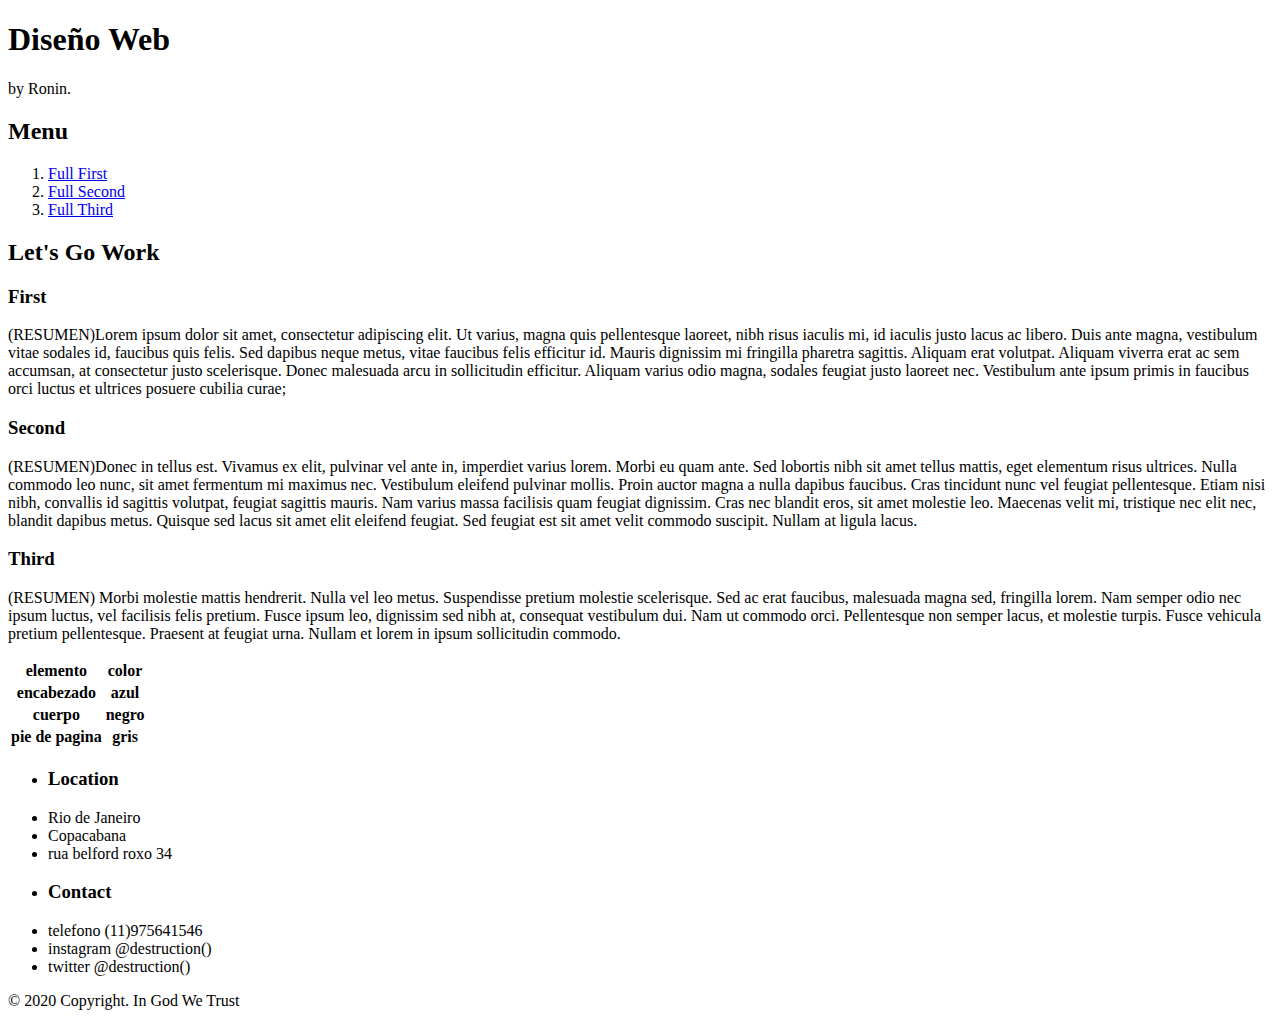
<file: src/index.html>
<!DOCTYPE html>
<html>
<head>
	<title>Projecto Web</title>
</head>
<body>
	<header>
		<h1>Diseño Web</h1>
		<p>by Ronin.</p>
	</header>
	
	<section>

		<h2>Menu</h2>
		<ol>
			<li><a href="#">Full First</a></li>
			<li><a href="#">Full Second</a></li>
			<li><a href="#">Full Third</a></li>
		</ol>


		<h2>Let's Go Work</h2>

		<h3>First</h3>

		<p>(RESUMEN)Lorem ipsum dolor sit amet, consectetur adipiscing elit. Ut varius, magna quis pellentesque laoreet, nibh risus iaculis mi, id iaculis justo lacus ac libero. Duis ante magna, vestibulum vitae sodales id, faucibus quis felis. Sed dapibus neque metus, vitae faucibus felis efficitur id. Mauris dignissim mi fringilla pharetra sagittis. Aliquam erat volutpat. Aliquam viverra erat ac sem accumsan, at consectetur justo scelerisque. Donec malesuada arcu in sollicitudin efficitur. Aliquam varius odio magna, sodales feugiat justo laoreet nec. Vestibulum ante ipsum primis in faucibus orci luctus et ultrices posuere cubilia curae;</p>
	
		<h3>Second</h3>

		<p>(RESUMEN)Donec in tellus est. Vivamus ex elit, pulvinar vel ante in, imperdiet varius lorem. Morbi eu quam ante. Sed lobortis nibh sit amet tellus mattis, eget elementum risus ultrices. Nulla commodo leo nunc, sit amet fermentum mi maximus nec. Vestibulum eleifend pulvinar mollis. Proin auctor magna a nulla dapibus faucibus. Cras tincidunt nunc vel feugiat pellentesque. Etiam nisi nibh, convallis id sagittis volutpat, feugiat sagittis mauris. Nam varius massa facilisis quam feugiat dignissim. Cras nec blandit eros, sit amet molestie leo. Maecenas velit mi, tristique nec elit nec, blandit dapibus metus. Quisque sed lacus sit amet elit eleifend feugiat. Sed feugiat est sit amet velit commodo suscipit. Nullam at ligula lacus.</p>
		
		<h3>Third</h3>

		<p>(RESUMEN) Morbi molestie mattis hendrerit. Nulla vel leo metus. Suspendisse pretium molestie scelerisque. Sed ac erat faucibus, malesuada magna sed, fringilla lorem. Nam semper odio nec ipsum luctus, vel facilisis felis pretium. Fusce ipsum leo, dignissim sed nibh at, consequat vestibulum dui. Nam ut commodo orci. Pellentesque non semper lacus, et molestie turpis. Fusce vehicula pretium pellentesque. Praesent at feugiat urna. Nullam et lorem in ipsum sollicitudin commodo.</p>

		<table>
			<tr>
				<th>elemento</th>
				<th>color</th>
			</tr>

			<tr>
				<th>encabezado</th>
				<th>azul</th>
			</tr>

			<tr>
				<th>cuerpo</th>
				<th>negro</th>
			</tr>
			<tr>
				<th>pie de pagina</th>
				<th>gris</th>
			</tr>	
		</table>

		
	</section>

	<footer>
		<ul>
			<li><h3>Location</h3></li>
			<li>Rio de Janeiro</li>
			<li>Copacabana</li>
			<li>rua belford roxo 34</li>
		</ul>
		<ul>
			<li><h3>Contact</h3></li>
			<li>telefono (11)975641546</li>
			<li>instagram @destruction()</li>
			<li>twitter @destruction()</li>
		</ul>

		<p>© 2020 Copyright. In God We Trust</p>

	</footer>
</body>
</html>
</file>
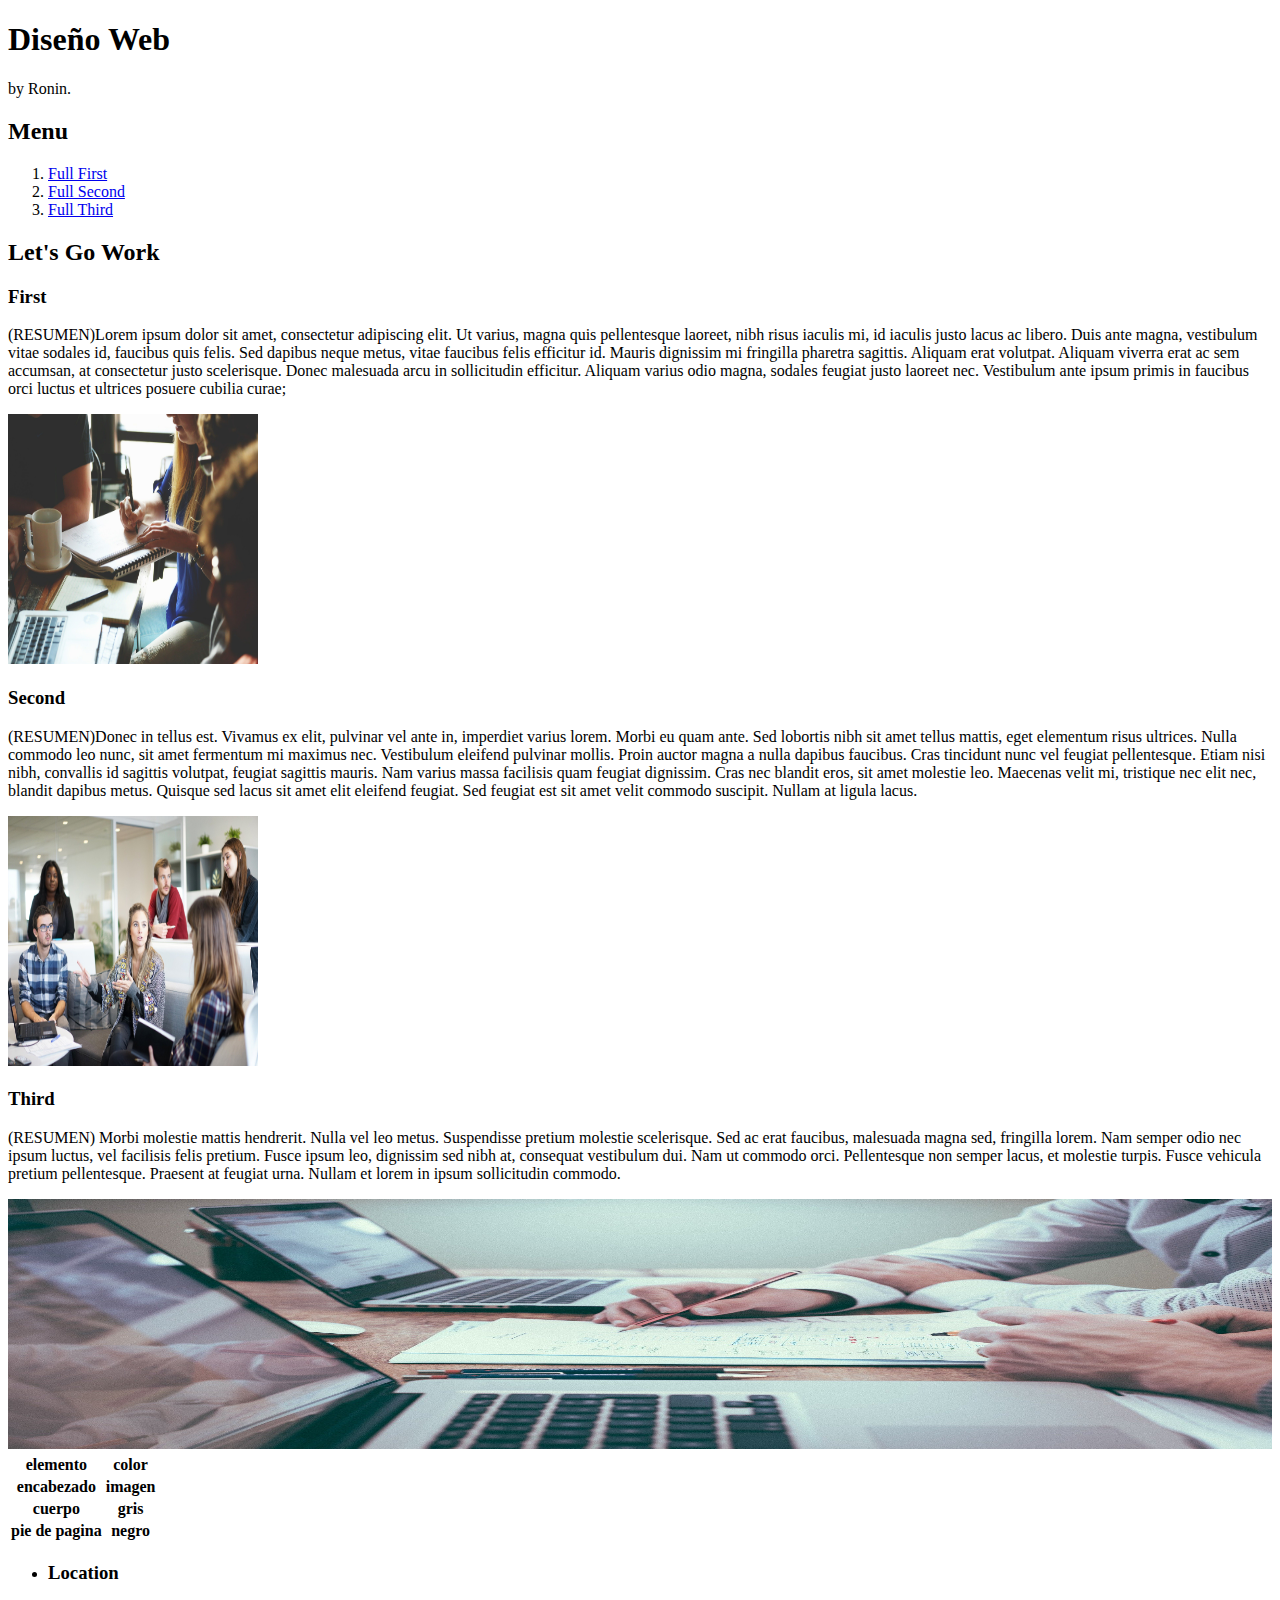
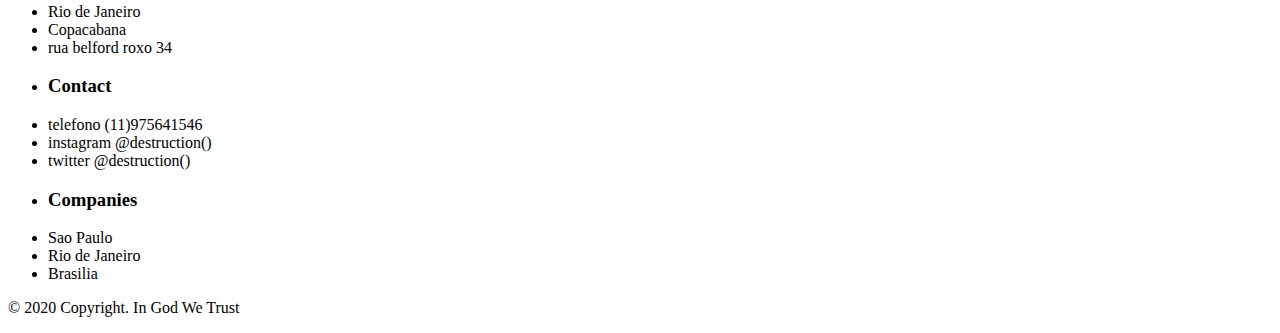
<file: pages/projecto1/index.html>
<!DOCTYPE html>
<html>
	<head>
		<title>Projecto Web</title>
		<!--<link rel="stylesheet" type="text/css" href="style.css">-->
	</head>
	<body>

	<header>

		<div class="autor">
			<h1>Diseño Web</h1>
			<p>by Ronin.</p>
		</div>

	</header>
	
	<section>

		<div class="menu">
			<h2>Menu</h2>
			<ol>
				<li><a href="#">Full First</a></li>
				<li><a href="#">Full Second</a></li>
				<li><a href="#">Full Third</a></li>
			</ol>
		</div>


		<h2>Let's Go Work</h2>

		<div class="content">
			<div class="main">
				<div id="first">
					<h3>First</h3>

					<p>(RESUMEN)Lorem ipsum dolor sit amet, consectetur adipiscing elit. Ut varius, magna quis pellentesque laoreet, nibh risus iaculis mi, id iaculis justo lacus ac libero. Duis ante magna, vestibulum vitae sodales id, faucibus quis felis. Sed dapibus neque metus, vitae faucibus felis efficitur id. Mauris dignissim mi fringilla pharetra sagittis. Aliquam erat volutpat. Aliquam viverra erat ac sem accumsan, at consectetur justo scelerisque. Donec malesuada arcu in sollicitudin efficitur. Aliquam varius odio magna, sodales feugiat justo laoreet nec. Vestibulum ante ipsum primis in faucibus orci luctus et ultrices posuere cubilia curae;</p>

					<img src="images/imag1.jpg" alt="office_1" width="250" height="250">
				</div>
			
				<div id="second">
					<h3>Second</h3>

					<p>(RESUMEN)Donec in tellus est. Vivamus ex elit, pulvinar vel ante in, imperdiet varius lorem. Morbi eu quam ante. Sed lobortis nibh sit amet tellus mattis, eget elementum risus ultrices. Nulla commodo leo nunc, sit amet fermentum mi maximus nec. Vestibulum eleifend pulvinar mollis. Proin auctor magna a nulla dapibus faucibus. Cras tincidunt nunc vel feugiat pellentesque. Etiam nisi nibh, convallis id sagittis volutpat, feugiat sagittis mauris. Nam varius massa facilisis quam feugiat dignissim. Cras nec blandit eros, sit amet molestie leo. Maecenas velit mi, tristique nec elit nec, blandit dapibus metus. Quisque sed lacus sit amet elit eleifend feugiat. Sed feugiat est sit amet velit commodo suscipit. Nullam at ligula lacus.</p>
					
					<img src="images/imag3.jpg" alt="office_2" width="250" height="250">
				</div>
			</div>

			<div id="third">		
				<h3>Third</h3>

				<p>(RESUMEN) Morbi molestie mattis hendrerit. Nulla vel leo metus. Suspendisse pretium molestie scelerisque. Sed ac erat faucibus, malesuada magna sed, fringilla lorem. Nam semper odio nec ipsum luctus, vel facilisis felis pretium. Fusce ipsum leo, dignissim sed nibh at, consequat vestibulum dui. Nam ut commodo orci. Pellentesque non semper lacus, et molestie turpis. Fusce vehicula pretium pellentesque. Praesent at feugiat urna. Nullam et lorem in ipsum sollicitudin commodo.</p>


				<img src="images/imag2.jpg" alt="office_3" width="100%" height="250">
			</div>

		</div>
		<table>
			<tr>
				<th>elemento</th>
				<th>color</th>
			</tr>

			<tr>
				<th>encabezado</th>
				<th>imagen</th>
			</tr>

			<tr>
				<th>cuerpo</th>
				<th>gris</th>
			</tr>
			<tr>
				<th>pie de pagina</th>
				<th>negro</th>
			</tr>	
		</table>

		
	</section>

	<footer>
		<div class="foot">
			<ul id="up">
				<li><h3>Location</h3></li>
				<li>Rio de Janeiro</li>
				<li>Copacabana</li>
				<li>rua belford roxo 34</li>
			</ul>
			<ul id="up">
				<li><h3>Contact</h3></li>
				<li>telefono (11)975641546</li>
				<li>instagram @destruction()</li>
				<li>twitter @destruction()</li>
			</ul>
			<ul >
				<li id="up"><h3>Companies</h3></li>
				<li>Sao Paulo</li>
				<li>Rio de Janeiro</li>
				<li>Brasilia</li>
			</ul>

		</div>

		<p style="">© 2020 Copyright. In God We Trust</p>

	</footer>
</body>
</html>
</file>
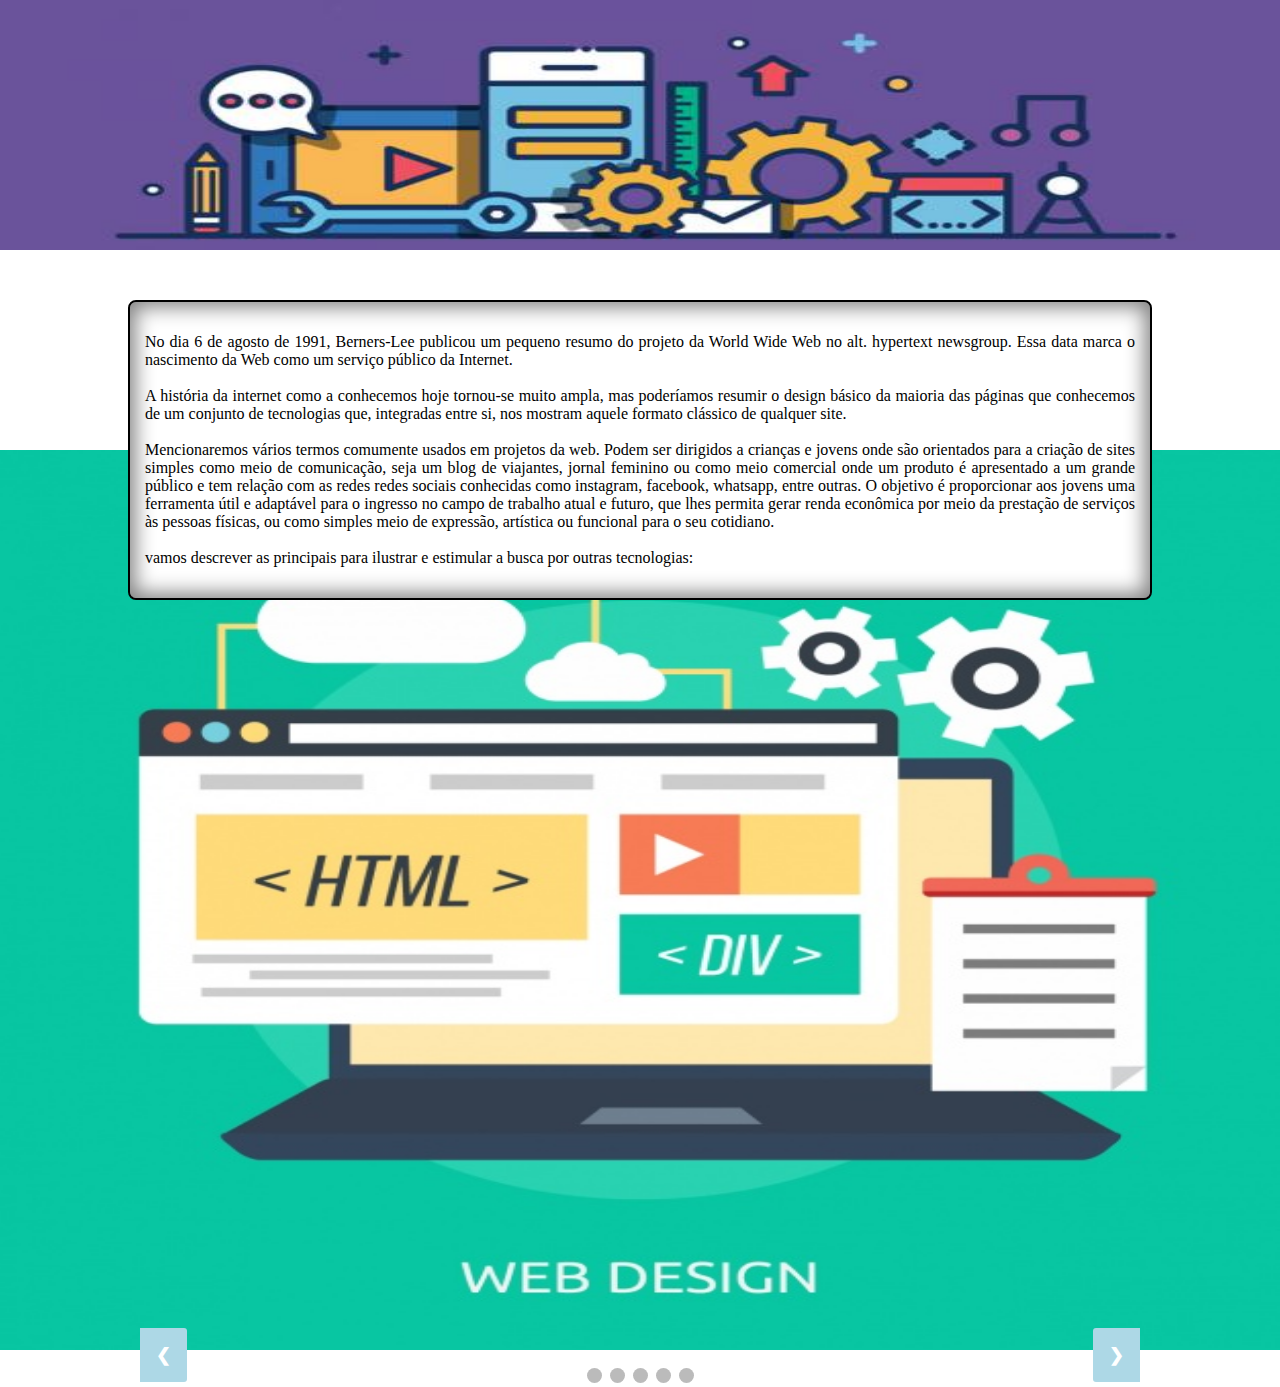
<file: pages/pagina1/webDesign.html>
<!DOCTYPE html>
<html>
<head>
	<title>Web Design</title>

	<link type="text/css" rel="stylesheet" href="style.css"></link>
	<script type="text/javascript" src='dinamic.js'> </script>
	
</head>
<body>
	<header>
		<div class="webHeader"></div>
			<div class="bar"><div class="content"><p>No dia 6 de agosto de 1991, Berners-Lee publicou um pequeno resumo do projeto da World Wide Web no alt. hypertext newsgroup. Essa data marca o nascimento da Web como um serviço público da Internet.<br><br>
			A história da internet como a conhecemos hoje tornou-se muito ampla, mas poderíamos resumir o design básico da maioria das páginas que conhecemos de um conjunto de tecnologias que, integradas entre si, nos mostram aquele formato clássico de qualquer site.<br><br>
			Mencionaremos vários termos comumente usados em projetos da web. Podem ser dirigidos a crianças e jovens onde são orientados para a criação de sites simples como meio de comunicação, seja um blog de viajantes, jornal feminino ou como meio comercial onde um produto é apresentado a um grande público e tem relação com as redes redes sociais conhecidas como instagram, facebook, whatsapp, entre outras. O objetivo é proporcionar aos jovens uma ferramenta útil e adaptável para o ingresso no campo de trabalho atual e futuro, que lhes permita gerar renda econômica por meio da prestação de serviços às pessoas físicas, ou como simples meio de expressão, artística ou funcional para o seu cotidiano.<br><br>
			vamos descrever as principais para ilustrar e estimular a busca por outras tecnologias:
		</p></div>
		</div>
	</header>
	<section>
		<div class="webBackground">

		</div>
	</section>

	<!-- Slideshow container -->
<div class="slideshow-container">

  <!-- Full-width images with number and caption text -->
  <div class="mySlides fade">
    <div class="numbertext">1 / 5</div>

    <div class="content sli"><p>Esqueleto:<br><br>
		Primeiro temos o esqueleto da página web formado por seu conteúdo (texto) e suas imagens, vídeos, um pequeno formato como tabelas, tamanhos de fontes, tipos de fontes e dimensões de imagens e conteúdo, esse esqueleto é organizado em uma extensão de arquivo. HTML (linguagem de marcação de hipertexto) que se caracteriza por representar a informação no navegador por meio do uso de tags (elementos da linguagem do sistema que interpretam símbolos para uma representação na web).<br><br>
		Roadmap: editor de texto, html, php.layout, formulários, validação, noções básicas de seo
		<br><br></p><img src="esqueleto.png" style="width:100px; height: 100px;margin-top: 10%;margin-left: 20px;">	
	</div>
    
    
    <div class="text">Caption Text</div>
  </div>

  <div class="mySlides fade">
    <div class="numbertext">2 / 5</div>

    <div class="content sli"><p>Desenho:<br><br>
		Depois temos o design e a apresentação mais estética desse conteúdo aqui as imagens são redimensionadas para apresentar um conteúdo atraente, as cores das fontes e dos fundos são adicionadas, atualmente são adicionadas animações leves que fazem parte da estética da página web, deste a parte é responsável pelo css (cascading style Sheets), um tipo de linguagem, apresentada em um arquivo .CSS, que se caracteriza por estar ligada ao esqueleto e reagir aos nomes das diferentes tags (etiquetas).<br><br>
		Roadmap: css, responsivo, consultas de mídia, bootstrap, Sass, Less.
		<br><br></p><img src="esqueletoColorido.jpg" style="width:100px; height: 100px;margin-top: 10%;margin-left: 20px;">
	</div>
    
    <div class="text">Caption Two</div>
  </div>

  <div class="mySlides fade">
    <div class="numbertext">3 / 5</div>
    
    <div class="content sli"><p>interatividade:<br><br>
		em terceiro lugar, temos a funcionalidade do site amplamente controlada por javascript ou php, são todas as animações, ações e inter-relações que a página apresenta com o usuário, por exemplo, ao clicar em um botão aparece uma imagem, imagens que são apresentadas Por um certo tempo, formulários que mostram um conteúdo específico, mas atualmente o escopo dessa tecnologia vai além de simples funcionalidades a ponto de realizar atividades automaticamente.<br><br>
		Roadmap: ecmascript, variables, loops, functions, arrays, templates , jquery.
		<br><br></p><img src="esqueletoAnimado.gif" style="width:100px; height: 100px;margin-top: 10%;margin-left: 20px;">
	</div>
    
    <div class="text">Caption Three</div>
  </div>

	<div class="mySlides fade">
	    <div class="numbertext">4 / 5</div>
	    
	    <div class="content sli"><p>funcionalidade:<br><br>
			Já no final estão as ferramentas que controlam a entrada e saída das informações bem como o local onde são armazenadas, ou seja, no momento do envio de informações pessoais, download e upload de documentos, fotos, utilizamos um depósito ou banco de dados, um dos mais popular é o mysql e uma das tecnologias encarregadas de comunicar esse depósito com a página da web é chamada de php.<br><br>
			 No momento temos uma ferramenta wordpress que simplifica todas essas atividades e as resume em um só lugar com a característica de não exigir linhas de código desconhecidas, mas sim se resume à criação desta página por meio da manipulação de objetos, ou seja, textos, botões , imagens, tabelas, vídeos, tornam-se objetos que podemos mover com o mouse no espaço que qualquer página apresenta.<br><br>
			Roadmap: servidor, oracle, sql,mysql,phpmyadmin, frameworks, react, angular, vue, node, deno, npm,yarn.
			<br><br></p><img src="David.jpg" style="width:100px; height: 100px;margin-top: 10%;margin-left: 20px;">
		</div>
	    
	    <div class="text">Caption Three</div>
    </div>  

    	<div class="mySlides fade">
	    <div class="numbertext">5 / 5</div>
	    
	    <div class="content sli">O futuro aponta para um campo de trabalho onde a tecnologia é um fator chave para a comunicação com os clientes de qualquer produto, a tecnologia oferece uma voz ao mundo aberto para todos os usuários, independentemente de sua classe social, ideologia, sexo, idade, Enfim, é aberto e acessível, portanto, incentivar e mostrar esta ferramenta como um projeto de modelo para jovens que abre uma oportunidade em um mundo cada vez mais dominado por redes é essencial para quem está em silêncio pode ter mais participação.
		</div>
	    
	    <div class="text">Caption Three</div>
    </div>  

  <!-- Next and previous buttons -->
  <a class="prev" onclick="plusSlides(-1)">&#10094;</a>
  <a class="next" onclick="plusSlides(1)">&#10095;</a>
</div>
<br>

<!-- The dots/circles -->
<div style="text-align:center">
  <span class="dot" onclick="currentSlide(1)"></span>
  <span class="dot" onclick="currentSlide(2)"></span>
  <span class="dot" onclick="currentSlide(3)"></span>
  <span class="dot" onclick="currentSlide(4)"></span>
  <span class="dot" onclick="currentSlide(5)"></span>
</div>


</body>
</html>
</file>
<file: pages/projecto1/style.css>
body{
	
}
header{
	background-image: url("images/sky600x200.jpg");
	background-color: #cccccc;
	height: 500px; /* You must set a specified height */

	background-position: center; 
	background-repeat: no-repeat;
	background-size: cover; 

		display: flex;
	flex-direction: column;
	justify-content: center;

}

ol{
	display: flex;
	justify-content: space-around;
	background-color: #cccccc;
}

li{

}
a{
	color: red;
	font-size: 2rem;
	text-decoration: none;

}

table,th,td{
	margin-left: 40%;
	padding: 10px;
	border: 1px solid pink;
}
table{
	background-image: url("images/Red_Point.gif");
	background-position: center; 
	background-repeat: no-repeat;
	background-size: cover; 

	color:darkblue;
}
footer{
	margin-top: 20px;
	background-color: black;
	color:white;
	text-align: center;

}
p{
	padding: 0px 15px 5px 0px;
}
.autor{
	margin-left: 30px;
}
.content{
	background-color: #cccccc;
}
.main{
	display: flex;
	margin:30px;
	text-align: justify;

}
#third{

	text-align: justify;
	margin:30px;
}

.foot{
	display: flex;
	justify-content: center;
	text-align: justify;
}

#up{
	list-style: none;
}
</file>
<file: pages/pagina1/style.css>
body{
	margin:0;
	padding: 0;
}
.webHeader{
	width: 100vw;
	height: 250px;
	 
	 background-image: url("headerWeb.jpg");
	 background-size: 100vw 250px;
}
.webBackground{
	width: 100vw;
	height: 100vh;
	 background-image: url("backgroundWeb.jpg");
	 background-size: 100vw 100vh;
}

.bar{
	height: 200px;
	display: flex;
	justify-content: center;
	flex-wrap: wrap;

}
.content{
	
	display: flex;
	width: 80%;
	margin-top: 50px;
	padding: 15px;
	background-color: white;
	border: 2px solid black;
  	border-radius: 8px;
  	text-align: justify;
  	box-shadow: 0px 0px 20px 5px gray inset;

}

.sli{
	margin-left: 7vw;
	display: flex;
	justify-content: center;
	align-content: center;
}

/*------------slider---------------*/

* {box-sizing:border-box}

/* Slideshow container */
.slideshow-container {
  max-width: 1000px;
  position: relative;
  margin: auto;
}

/* Hide the images by default */
.mySlides {
  display: none;

}

/* Next & previous buttons */
.prev, .next {
  cursor: pointer;
  position: absolute;
  top: 50%;
  width: auto;
  margin-top: -22px;
  padding: 16px;
  color: white;
  font-weight: bold;
  font-size: 18px;
  transition: 0.6s ease;
  border-radius: 0 3px 3px 0;
  user-select: none;
  background-color: lightblue;/**/
}

/* Position the "next button" to the right */
.next {
  right: 0;
  border-radius: 3px 0 0 3px;

}

/* On hover, add a black background color with a little bit see-through */
.prev:hover, .next:hover {
  background-color: rgba(0,0,0,0.8);
}

/* Caption text */
.text {
  color: #f2f2f2;
  font-size: 15px;
  padding: 8px 12px;
  position: absolute;
  bottom: 8px;
  width: 100%;
  text-align: center;
}

/* Number text (1/3 etc) */
.numbertext {
  color: #f2f2f2;
  font-size: 12px;
  padding: 8px 12px;
  position: absolute;
  top: 0;
}

/* The dots/bullets/indicators */
.dot {
  cursor: pointer;
  height: 15px;
  width: 15px;
  margin: 0 2px;
  background-color: #bbb;
  border-radius: 50%;
  display: inline-block;
  transition: background-color 0.6s ease;
}

.active, .dot:hover {
  background-color: #717171;
}

/* Fading animation */
.fade {
  -webkit-animation-name: fade;
  -webkit-animation-duration: 1.5s;
  animation-name: fade;
  animation-duration: 1.5s;
}

@-webkit-keyframes fade {
  from {opacity: .4}
  to {opacity: 1}
}

@keyframes fade {
  from {opacity: .4}
  to {opacity: 1}
}
</file>
